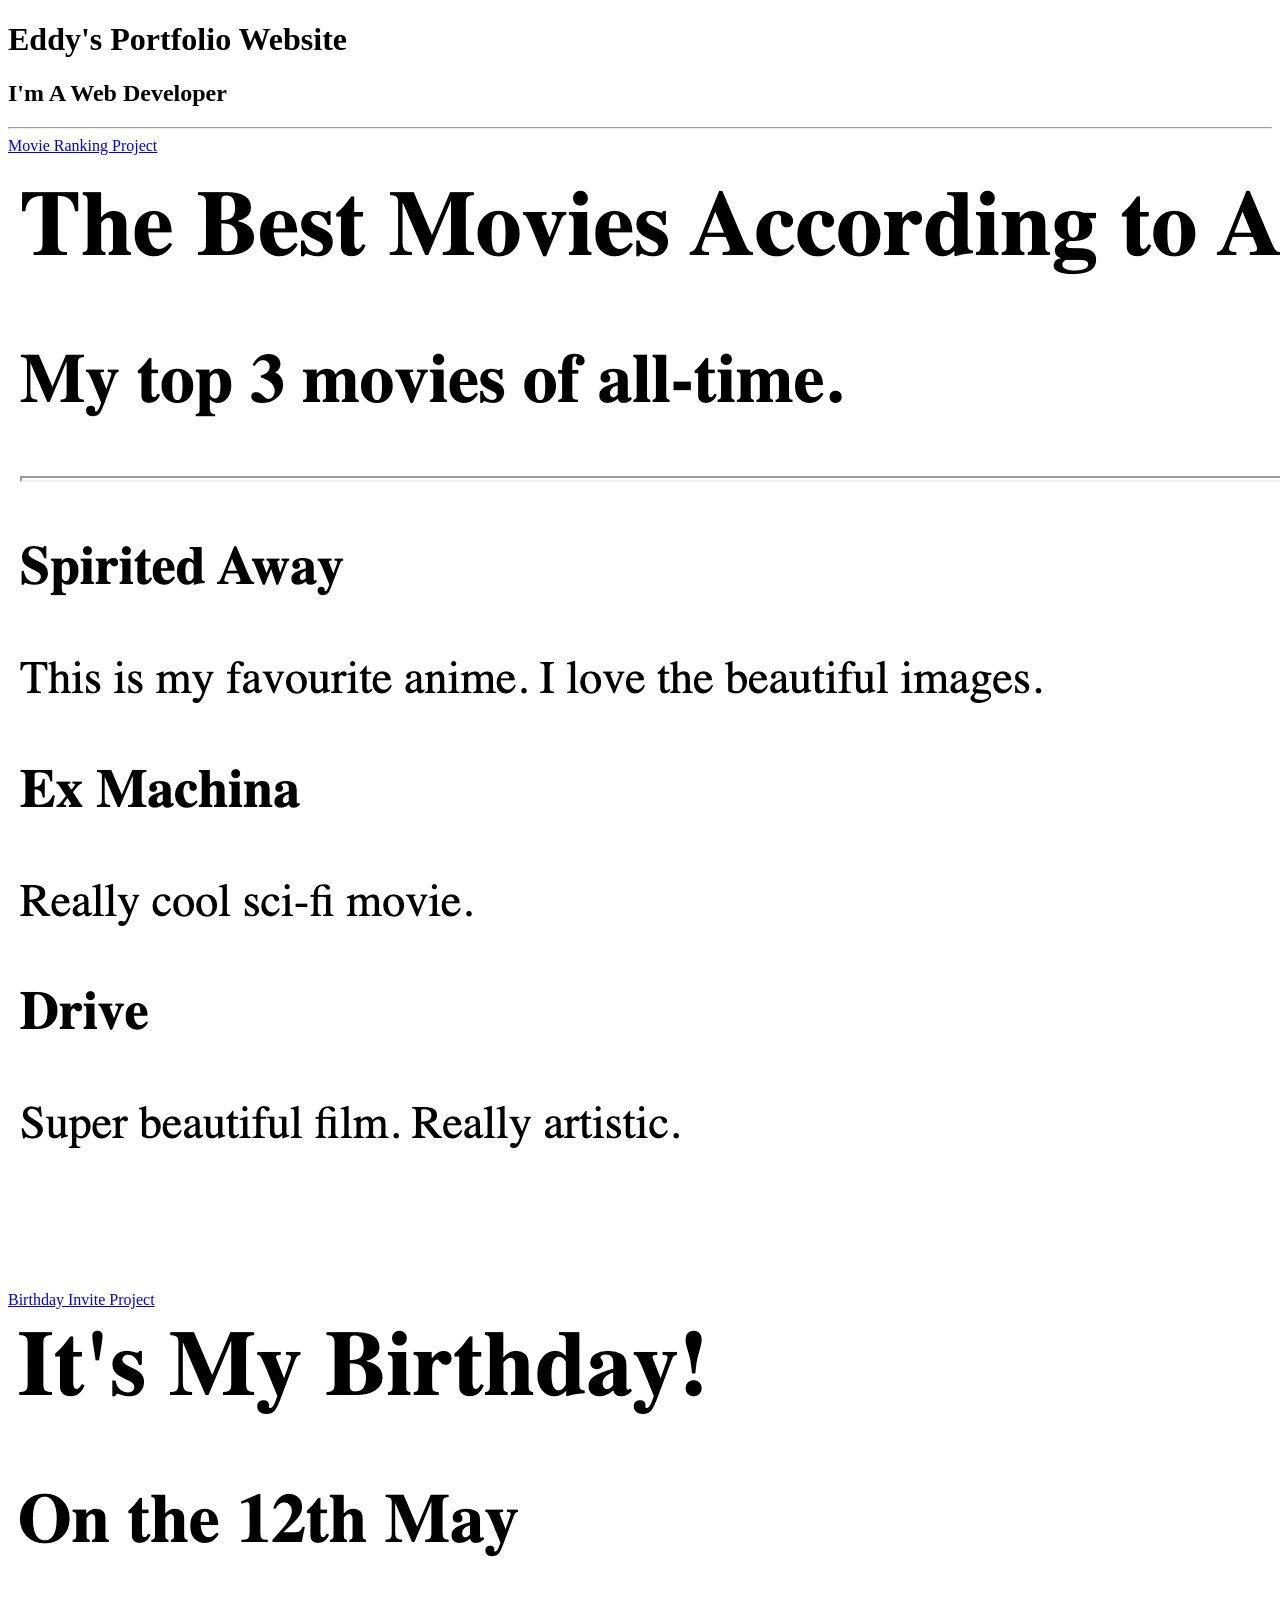
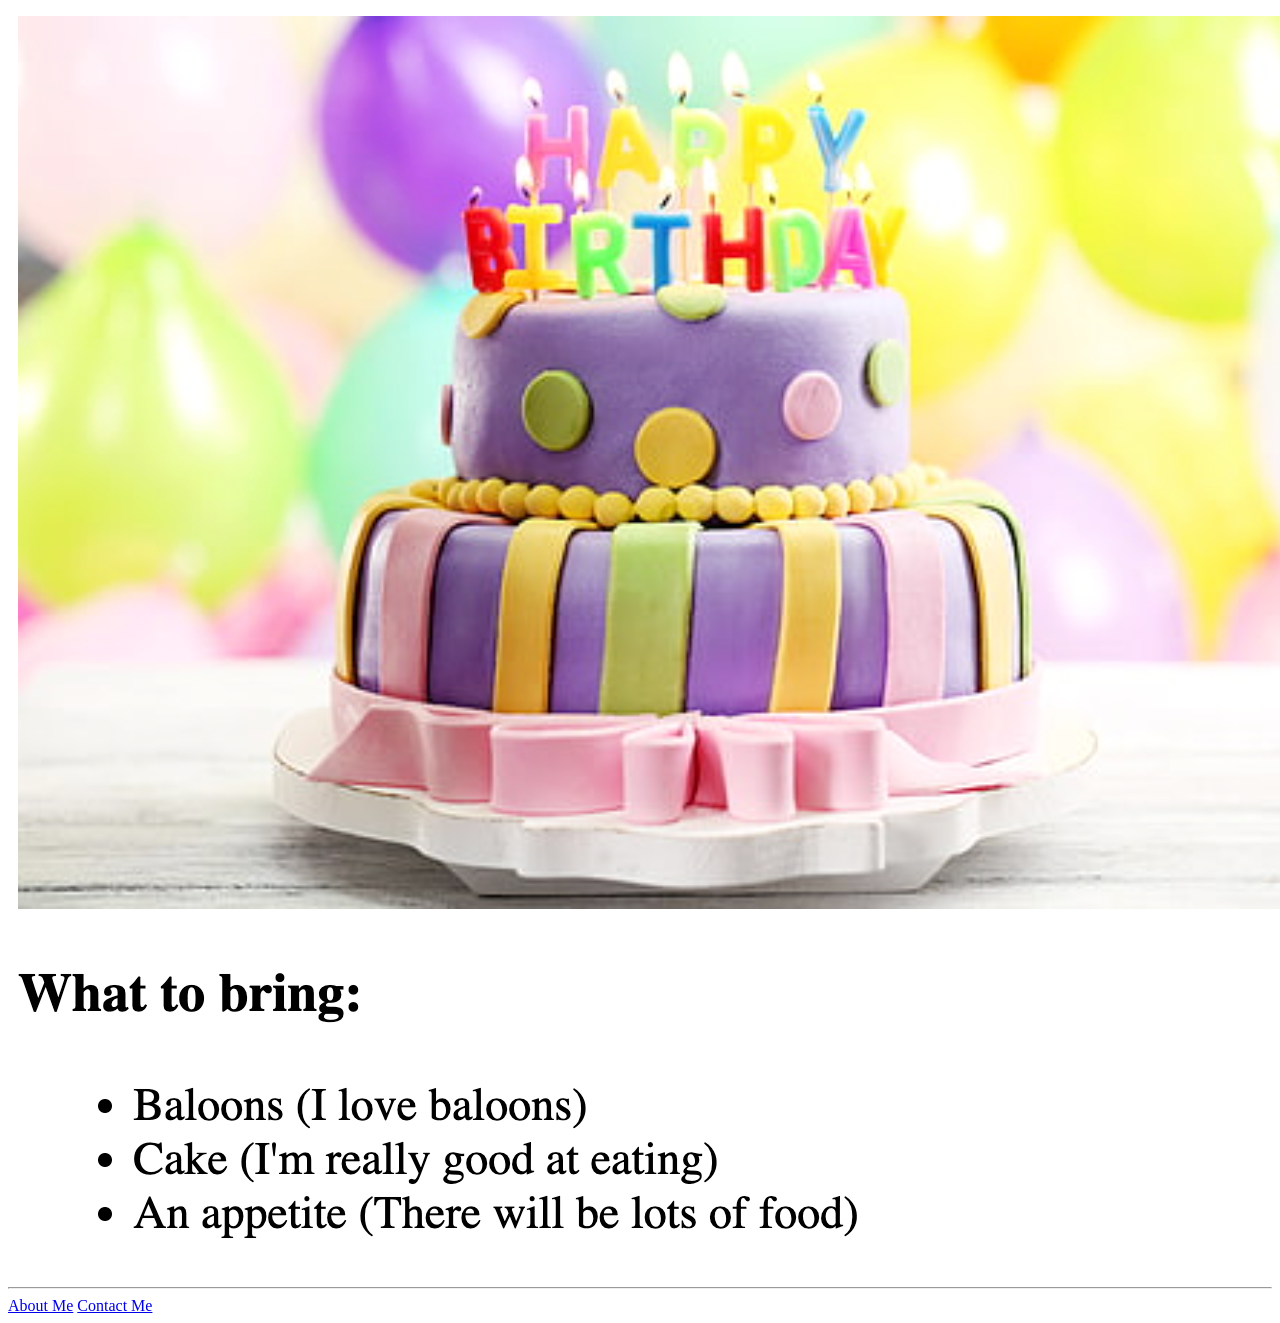
<file: index.html>
<!DOCTYPE html>
<html lang="en">
<head>
    <meta charset="UTF-8">
    <meta name="viewport" content="width=device-width, initial-scale=1.0">
    <title>Html Portfolio</title>
    <link rel="icon" type="image/x-icon" href="./assets/images/Berserk.png">
</head>
<body>
    <h1>Eddy's Portfolio Website</h1>
    <h2>I'm A Web Developer</h2>
<hr>
<a href="./public/movie-ranking.html">Movie Ranking Project</a>
    <img src="./assets/images/movie-ranking.png" alt="A Movie Ranking">
    <a href="./public/birthday-invite.html">Birthday Invite Project</a>
    <img src="./assets/images/birthday-invite.png" alt="A Birthday Invite">
    <hr>
    <a href="./public/about.html">About Me</a>
    <a href="./public/contact.html">Contact Me</a>
</body>
</html>
</file>
